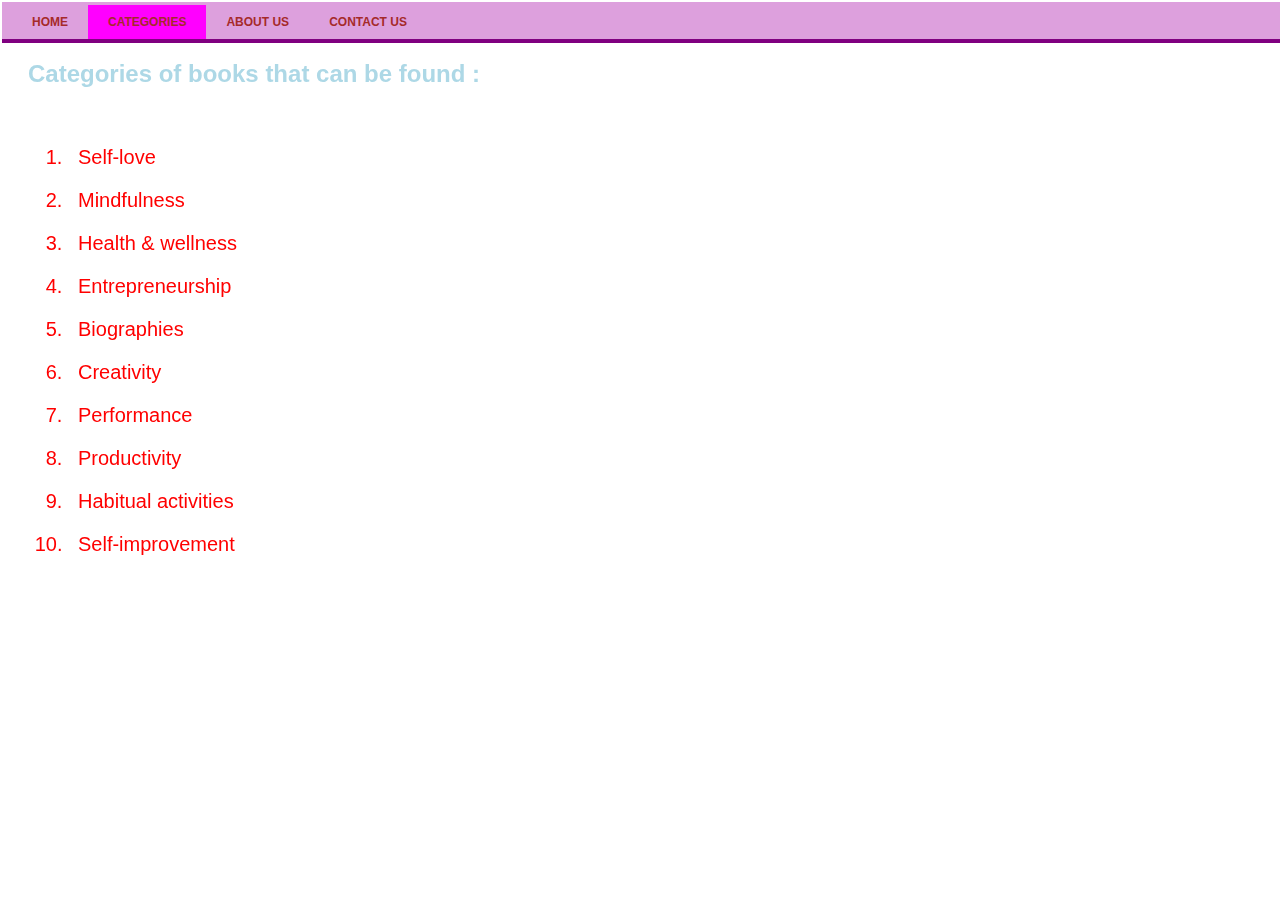
<file: cato.html>
<!DOCTYPE html>
<html>
<!--this is the about_us page-->

<head>
    <link rel="stylesheet" href="styles.css">
    <title>About Us</title>
    <style>
        body {
            background-image: url('https://cdn.wallpapersafari.com/32/18/TS2kCO.jpg');
            background-size: cover;
        }
    </style>
</head>

<body>
    <!--this is the navigation bar-->
    <header>
        <ul class="header">
            <li class="header"><a href="index.html" class="ntslctd">Home</a></li>
            <li class="header"><a href="cato.html" class="slctd">categories</a></li>
            <li class="header"><a href="about_us.html" class="ntslctd">About Us</a></li>
            <li class="header"><a href="contact_us.html" class="ntslctd">Contact Us</a></li>
        </ul>
    </header>

    <div class="catolist">
        <br><font color="#ADD8E6"><h2>Categories of books that can be found :</font></h2>
        <ul class='cato'>
            <li class="cato">Self-love</li>
            <li class="cato">Mindfulness</li>
            <li class="cato">Health & wellness</li>
            <li class="cato">Entrepreneurship</li>
            <li class="cato">Biographies</li>
            <li class="cato">Creativity</li>
            <li class="cato">Performance</li>
            <li class="cato">Productivity</li>
            <li class="cato">Habitual activities</li>
            <li class="cato">Self-improvement</li>
        </ul>
    </div>

</body>

</html>
</file>
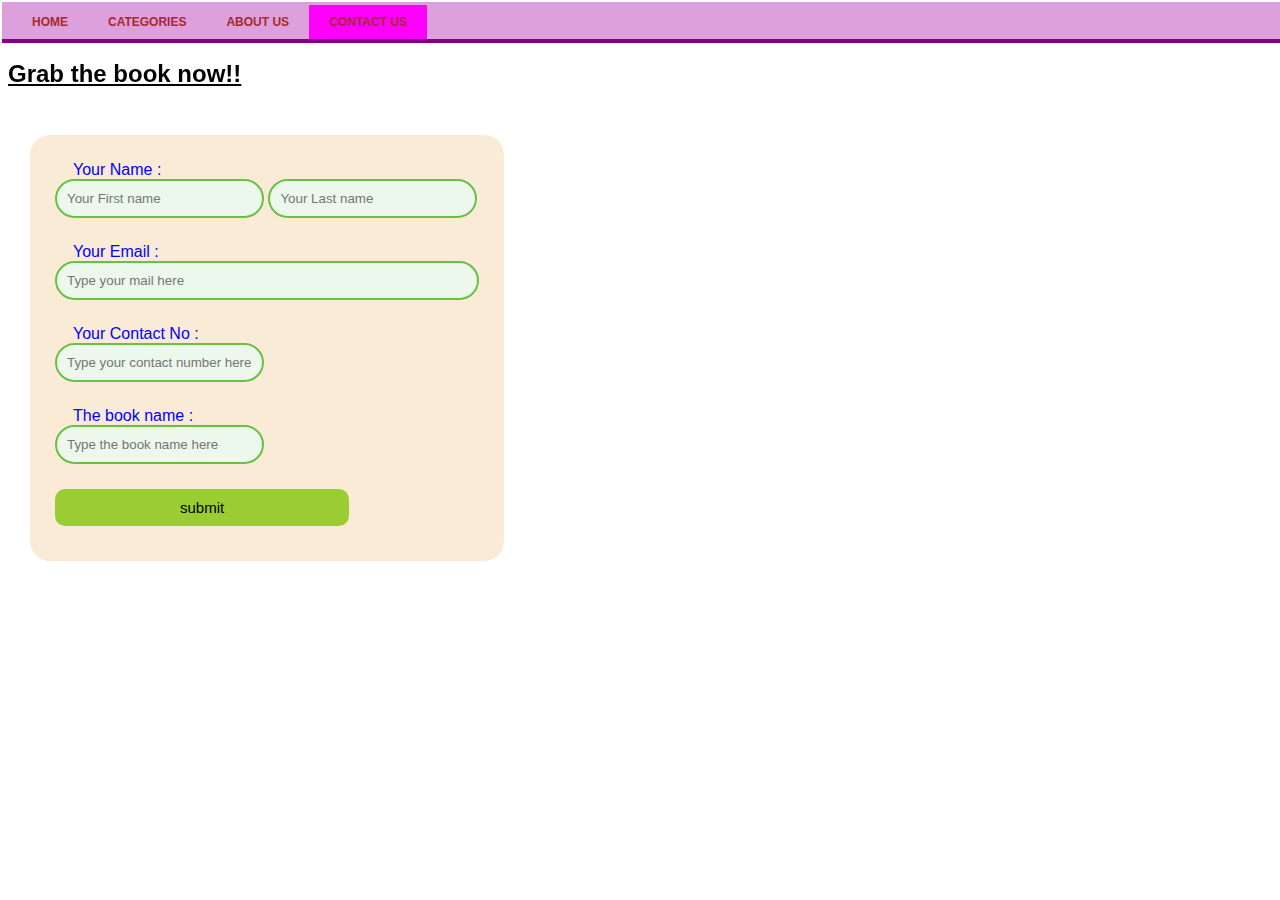
<file: contact_us.html>
<!DOCTYPE html>
<html>
<!--this is the contact_us page-->

<head>
    <link rel="stylesheet" href="styles.css">
    <title>Contact Us</title>
    <style>
        body {
            background-image: url('https://wallpaperaccess.com/full/4742260.jpg');
            background-size: cover;
        }
    </style>
</head>

<body>
    <script>
        function datavalidate() {
            let x = document.forms['form']['fname'].value;
            let y = document.forms['form']['lname'].value;
            let z = document.forms['form']['email'].value;
            let w = document.forms['form']['feed'].value;
            if (x == "") {
                alert('First name must be filled');
            }
            if (y == "") {
                alert('Last name must be filled');
            }
            if (z == "") {
                alert('Email must be filled');
            }
            if (w == "") {
                alert('Feedback must be filled');
            }
        }

    </script>
    <!--this is the navigation bar-->
    <header>
        <ul class="header">
            <li class="header"><a href="index.html" class="ntslctd">HOME</a></li>
            <li class="header"><a href="cato.html" class="ntslctd">categories</a></li>
            <li class="header"><a href="about_us.html" class="ntslctd">ABOUT US</a></li>
            <li class="header"><a href="contact_us.html" class="slctd">CONTACT US</a></li>
        </ul>
    </header>
    <h2 class="choice"><u><b><font color="black">Grab the book now!!</font></b></u></h2>
    <div class="form">
        <form name="form" onsubmit="datavalidate()">
            <p class="form">
                <lable for="fname">Your Name : </lable><br>
                <input type="text" id="fname" placeholder="Your First name">
                <input type="text" id="lname" placeholder="Your Last name">
            </p>
            <p class="form">
                <lable for="email">Your Email :</lable><br>
                <input type="email" id="email" placeholder="Type your mail here">
            </p>
            <p class="form">
                <lable for="contact_no">Your Contact No :</lable><br>
                <input type="text" id="contact_no" placeholder="Type your contact number here">
            </p>
            <p class="form">
                <lable for="book">The book name :</lable><br>
                <input type="text" id="book" placeholder="Type the book name here">
            </p>
            <p class="form">
                <centre><input type="submit" value="submit"></centre>
            </p>
        </form>
    </div>
</body>

</html>
</file>
<file: styles.css>
body{
    font-family:Arial, Helvetica, sans-serif;
    background-image: url('https://wallpaper.dog/large/10863854.jpg');
    background-attachment: fixed;
    background-size: cover;
}

ul.header{
    background-color: plum;
    list-style-type:none;
    margin:2px;
    position:fixed;
    left:0px;
    right:0px;
    top:0px;
    width:100%;
    padding:10px;
    border-bottom: 4px solid purple;
}

ul.footer{
    list-style-type:none;
    padding:20px;
    color: black;
}

li.header{
    font-size:15px;
    float:left;
}

li.footer{
    font-size:15px;
    display:inline;
    color: black;
}

a.ntslctd{
    font-weight: bold;
    padding:10px 20px;
    color:brown;
    text-decoration:none;
    text-transform:uppercase;
    font-size: 12px;
}

a.slctd{
    font-weight: bold;
    text-decoration: none;
    background-color: magenta;
    color:brown;
    padding:10px 20px;
    text-transform:uppercase;
    font-size: 12px;
}

a:hover.slctd{
    background-color: magenta;
    color:brown;
}

a:hover.ntslctd{
    background-color: magenta;
    color:brown;
}

a.pntslctd{
    font-weight: bold;
    padding:10px;
    color:brown;
    text-decoration:none;
}

a.pslctd{
    font-weight: bold;
    text-decoration: none;
    background-color: magenta;
    color:brown;
    padding:10px;
}

a:hover.pslctd{
    background-color: black;
    color:brown;
}

a:hover.pntslctd{
    background-color: magenta;
    color:brown;
}

img:hover.m{
    border-color: magenta;
}

div.header{
    height:60px;
}

h2.feedback{
    position:fixed;
    top:60px;
    left:30px;
}

img.m{
    border:5px solid white;
    border-radius:5px;
    margin:30px;
    width:auto;
    height:300px;
}

img.main{
    width:400px;
    height:auto;
    margin-bottom: 80px;
}

p.soon{
    text-align: center;
    font-family:Cambria, Cochin, Georgia, Times, 'Times New Roman', serif;
    font-size: 25px;
}

a.contact{
    text-decoration: none;
    color:black;
}
a.youtube{
    text-decoration: none;
    color:black;
}

a:hover.contact{
    color:#6ac045;
}

a:hover.youtube{
    color:red;
}

div.aboutpic{
    margin-top:250px;
}

img.insta{
    position:absolute;
    width:15px;
    height:auto; 
    margin-right: 20px;
    border-radius: 60px;
}

img:hover.insta{
    width:200px;
    height:auto;
    top:10px;
    left:430px;
}

div.form{
    position:fixed;
    top:135px;
    left:30px; 
    background-color: antiquewhite;
    padding:10px 25px;
    border-radius: 20px;
    border-color: brown;
}

input[type=text],[type=email],textarea{
    padding: 10px;
    border-radius: 20px;
    border:2px solid #6ac045;
    background-color: rgb(236, 248, 236);
}

input[type=text]:hover,[type=email]:hover,textarea:hover{
    border-color: rgb(27, 148, 27);
}

input[type=text]{
    width:185px;
}

input[type=email],textarea{
    width:400px;
}

lable{
    color: blue;
    margin:6px;
    padding: 12px;
}

input[type=submit]{
    border-radius: 10px;
    background-color: yellowgreen;
    font-size: 15px;
    padding: 10px 125px;
    border:0px;
}

input[type=submit]:hover{
    background-color: black;
}

p.form{
    margin-bottom: 25px;
}

table{
    position: fixed;
    top:50px;
    padding: 30px;
}

td{
    padding: 8px 40px 5px 0px;
    font-size: 18px;
}

h2{
    position: fixed;
    top:40px;
}

ul.cato{
    list-style-type: octal;
    position: fixed;
    top:120px;
}

li.cato{
    padding:10px;
    font-size: 20px;
    color: red;
}

img.icon{
    width:20px;
    height:auto;
    margin-right: 15px;;
}

div.catolist{
    padding:20px;
    position: fixed;
}

div.aboutus{
    position: fixed;
}
</file>
